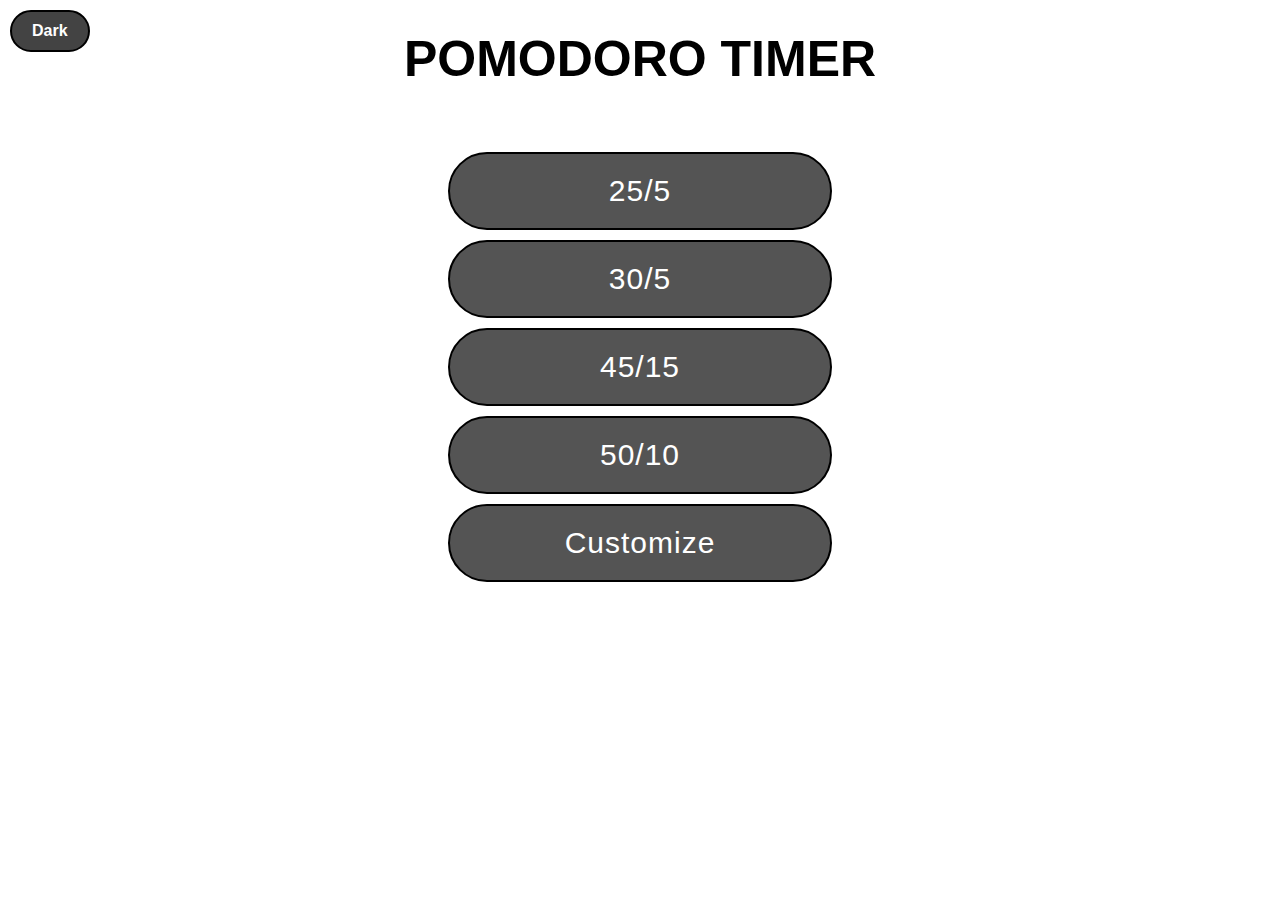
<file: index.html>
<!DOCTYPE html>
<html lang="en">
<head>
    <meta charset="UTF-8">
    <meta name="viewport" content="width=device-width, initial-scale=1.0">
    <title>Pomodoro</title>
    <link rel="stylesheet" href="StudyPilotHub/src/styles/pomodoro-menu.css">
    <script defer src="StudyPilotHub/src/scripts/menu.js"></script>
</head>
<body>
    <button id="dark-mode-button">Dark</button>
    <h1>POMODORO TIMER</h1> 
    <div class="buttons-container" id="preset-buttons">
        <div class="button" onclick='window.location="StudyPilotHub/src/pages/timer.html?value=2505"'>25/5</div>
        <div class="button" onclick='window.location="StudyPilotHub/src/pages/timer.html?value=3005"'>30/5</div>
        <div class="button" onclick='window.location="StudyPilotHub/src/pages/timer.html?value=4515"'>45/15</div>
        <div class="button" onclick='window.location="StudyPilotHub/src/pages/timer.html?value=5010"'>50/10</div>
        <div class="button" id="customize-button">Customize</div>
    </div>
    
    <div id="customize-inputs" style="display: none;">
        <input type="number" id="focus-time" placeholder="Focus Time (min)" min="0">
        <input type="number" id="pause-time" placeholder="Pause Time (min)" min="0">
        <div class="button-container">
            <button class="button" id="back-button">Back</button>
            <button class="button" id="submit-button">Submit</button>
        </div>
    </div>
</html>
</file>
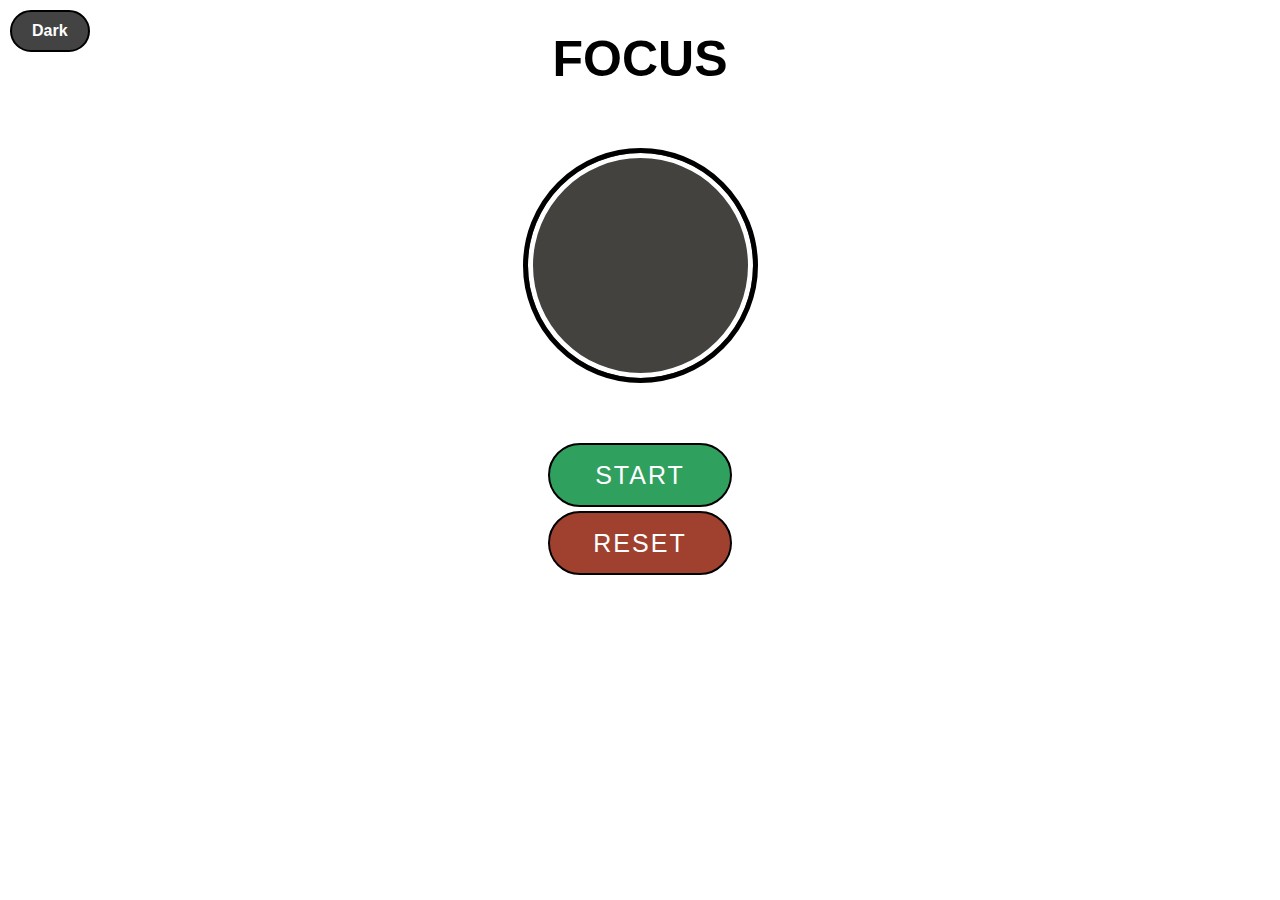
<file: StudyPilotHub/src/pages/timer.html>
<!DOCTYPE html>
<html lang="en">
<head>
    <meta charset="UTF-8">
    <meta name="viewport" content="width=device-width, initial-scale=1.0">
    <title>Timer</title>
    <link rel="stylesheet" href="../styles/timer.css">
    <script defer src="../scripts/timer.js"></script>
</head>
<body>
    <button id="dark-mode-button">Dark</button>
    <h1>FOCUS</h1> 
    <div class="timer"></div>
    <div id="countdown"></div>
    <div id="start-stop-button">START</div>
    <div id="reset-button">RESET</div>
</body>
</html>
</file>
<file: StudyPilotHub/src/styles/pomodoro-menu.css>
:root {
    --background-color: #ffffff;
    --text-color: #000000;
    --dark-mode-button: #434343;
    --dark-mode-button-text: #ffffff;
}

.dark-mode {
    --background-color: #121212;
    --text-color: #ffffff;
    --dark-mode-button: #ffffff;
    --dark-mode-button-text: #000000;
}

body {
    display: flex;
    flex-direction: column;
    align-items: center;
    justify-content: flex-start; 
    height: 100vh; 
    margin: 0;
    color: var(--text-color, #000000);
    background-color: var(--background-color, white);
    position: relative; 
}

h1 {
    margin-top: 30px; 
    font-size: 50px;
    text-align: center;
    font-family: 'Trebuchet MS', 'Lucida Sans Unicode', 'Lucida Grande', 'Lucida Sans', Arial, sans-serif;
}

#dark-mode-button {
    position: absolute;
    top: 10px; 
    left: 10px; 
    padding: 10px 20px;
    font-size: 16px;
    font-family: 'Arial', sans-serif;
    font-weight: bold;
    background-color: var(--dark-mode-button, #434343);
    color: var(--dark-mode-button-text, white);
    border: 2px solid var(--text-color, #ffffff);
    border-radius: 50px;
    cursor: pointer;
    transition: background-color 0.3s ease, color 0.3s ease;
}

#dark-mode-button:hover {
    background-color: #a9a7a7;
    color: var(--dark-mode-button-text);
}

.buttons-container {
    display: flex;
    flex-direction: column; 
    gap: 10px; 
    margin-top: 30px; 
    align-items: center; 
}

.button {
    font-size: 30px;
    font-family: 'Lucida Sans', 'Lucida Sans Regular', 'Lucida Grande', 'Lucida Sans Unicode', Geneva, Verdana, sans-serif;
    padding: 20px 40px;
    color: var(--button-text-color, #ffffff);
    background-color: #545454;
    border: 2px solid var(--text-color, #ffffff);
    border-radius: 50px;
    letter-spacing: 1px;
    cursor: pointer;
    display: flex;
    justify-content: center;
    align-items: center;
    text-align: center;
    transition: background-color 0.3s ease, color 0.3s ease;
    width: 300px; 
}

.button:hover {
    color: #43423f;
    background-color: #ffffff;
}

#customize-inputs {
    display: flex;
    flex-direction: column;
    gap: 10px;
    margin-top: 20px;
    align-items: center;
}

#customize-inputs input {
    width: 200px;
    height: 30px;
    padding: 10px;
    font-size: 16px;
    border: 2px solid #000000;
    border-radius: 5px;
    text-align: center;
}

#customize-inputs .button {
    font-size: 20px;
    text-align: center;
    width: 130px;
    height: 20px;
    margin-top: 50px;
}

.button-container {
    display: flex;
    gap: 20px;
    justify-content: center;
    width: 100%;
}
</file>
<file: StudyPilotHub/src/styles/timer.css>
:root {
    --background-color: #ffffff;
    --text-color: #000000;
    --timer-border-color: #000000;
    --timer-box-shadow-color: #ffffff;
    --button-background-color: #30a05f;
    --button-text-color: #ffffff;
    --button-hover-background: #ffffff;
    --button-hover-text: #30a05f;
    --reset-button-background: #a04130;
    --reset-button-hover-text: #a04130;
    --dark-mode-button: #434343;
    --dark-mode-button-text: #ffffff;
}

.dark-mode {
    --background-color: #121212;
    --text-color: #ffffff;
    --timer-border-color: #ffffff;
    --timer-box-shadow-color: #121212;
    --button-background-color: #1f8642;
    --button-text-color: #000000;
    --button-hover-background: #000000;
    --button-hover-text: #1f8642;
    --reset-button-background: #7f2b1e;
    --reset-button-hover-text: #7f2b1e;
    --dark-mode-button: #ffffff;
    --dark-mode-button-text: #000000;
}

body {
    background-color: var(--background-color, #ffffff);
    color: var(--text-color, #000000);
}

#dark-mode-button {
    position: absolute; /* Positioniere den Button relativ zum Elternteil (body) */
    top: 10px; /* Abstand vom oberen Rand */
    left: 10px; /* Abstand vom linken Rand */
    padding: 10px 20px;
    font-size: 16px;
    font-family: 'Arial', sans-serif;
    font-weight: bold;
    background-color: var(--dark-mode-button, #434343);
    color: var(--dark-mode-button-text, white);
    border: 2px solid var(--text-color, #ffffff);
    border-radius: 50px;
    cursor: pointer;
    transition: background-color 0.3s ease, color 0.3s ease;
}

#dark-mode-button:hover {
    background-color: #a9a7a7;
    color: var(--dark-mode-button-text);
}


h1 {
    margin-top: 30px;
    font-size: 50px;
    margin-bottom: 60px;
    text-align: center;
    font-family: 'Trebuchet MS', 'Lucida Sans Unicode', 'Lucida Grande', 'Lucida Sans', Arial, sans-serif;
}

.timer {
    height: 235px; 
    width: 235px;
    border-radius: 50%;
    margin: 0 auto 30px;
    position: relative; 
    background: conic-gradient(#43423f 100%,var(--text-color, white) );
    box-sizing: border-box; 
    border: 5px solid var(--timer-border-color, #000); 
    box-shadow: inset 0 0 0 5px var(--timer-box-shadow-color, #fff);
}

#countdown {
    margin-top: 30px;
    font-size: 50px;
    margin-bottom: 60px;
    text-align: center;
    font-family: 'Trebuchet MS', 'Lucida Sans Unicode', 'Lucida Grande', 'Lucida Sans', Arial, sans-serif;
}

#start-stop-button {
    font-size: 25px;
    font-family: 'Lucida Sans', 'Lucida Sans Regular', 'Lucida Grande', 'Lucida Sans Unicode', Geneva, Verdana, sans-serif;
    padding: 15px 40px;
    color: var(--button-text-color, #ffffff);
    background-color: var(--button-background-color, #30a05f);
    border: 2px solid var(--text-color, #ffffff);
    border-radius: 50px;
    letter-spacing: 2px;
    cursor: pointer;
    width: 100px;
    height: 30px;
    margin: 0 auto;
    display: flex;
    justify-content: center;
    align-items: center;
    text-align: center;
}

#start-stop-button:hover {
    background-color: var(--button-hover-background, #ffffff);
    color: var(--button-hover-text, #30a05f);
}

#reset-button {
    font-size: 25px;
    font-family: 'Lucida Sans', 'Lucida Sans Regular', 'Lucida Grande', 'Lucida Sans Unicode', Geneva, Verdana, sans-serif;
    padding: 15px 40px;
    color: var(--button-text-color, #ffffff);
    background-color: var(--reset-button-background, #a04130);
    border: 2px solid var(--text-color, #ffffff);
    border-radius: 50px;
    letter-spacing: 2px;
    cursor: pointer;
    width: 100px;
    height: 30px;
    margin: 0 auto;
    margin-top: 4px;
    display: flex;
    justify-content: center;
    align-items: center;
    text-align: center;
}

#reset-button:hover {
    background-color: var(--button-hover-background, #ffffff);
    color: var(--reset-button-hover-text, #a04130);
}
</file>
